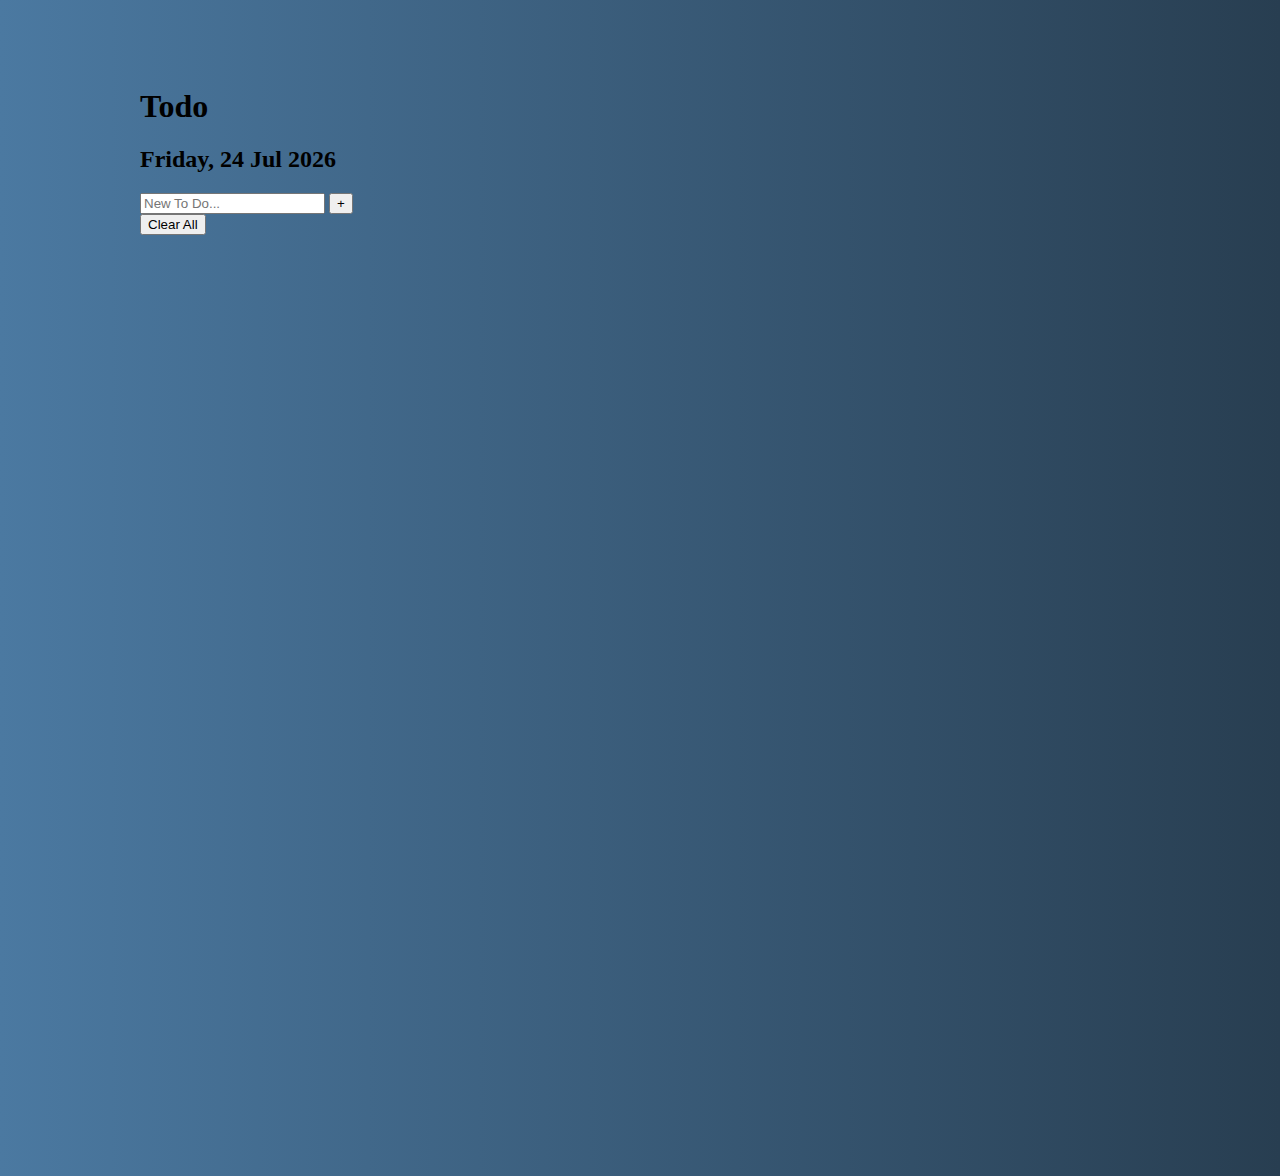
<file: index.html>
<html lang="en">
  <head>
    <meta charset="UTF-8" />
    <meta name="viewport" content="width=device-width, initial-scale=1.0" />
    <meta http-equiv="X-UA-Compatible" content="ie=edge" />
    <title>Document</title>
    <link rel="stylesheet" href="styles.css" />
    <link
      href="https://cdn.jsdelivr.net/npm/bootstrap@5.3.2/dist/css/bootstrap.min.css"
      rel="stylesheet"
      integrity="sha384-T3c6CoIi6uLrA9TneNEoa7RxnatzjcDSCmG1MXxSR1GAsXEV/Dwwykc2MPK8M2HN"
      crossorigin="anonymous"
    />
  </head>
  <body>
    <div id="main-div">
      <div
        id="head"
        class="text-white d-flex flex-column align-items-center justify-content-center py-3"
      >
        <h1>Todo</h1>
        <h2 id="time"></h2>
      </div>
      <form action="" id="task-form">
        <div class="input-group flex-nowrap py-1">
          <input
            type="text"
            placeholder="New To Do..."
            name="task"
            id="todo-task"
            class="form-control my-3"
          />
          <input
            type="submit"
            class="input-group-text my-3 btn btn-light bg-transparent text-white"
            id="add-btn"
            value="+"
          />
        </div>

        <div class="d-grid gap-2 d-md-flex justify-content-md-end">
          <button type="button" class="btn btn-light" id="clear-btn">
            Clear All
          </button>
        </div>
      </form>

      <div class="" id="todo-list-div">
        <ul class="list-group border" id="todo-list"></ul>
      </div>
    </div>

    <script src="index.js"></script>
    <script
      src="https://cdn.jsdelivr.net/npm/@popperjs/core@2.11.8/dist/umd/popper.min.js"
      integrity="sha384-I7E8VVD/ismYTF4hNIPjVp/Zjvgyol6VFvRkX/vR+Vc4jQkC+hVqc2pM8ODewa9r"
      crossorigin="anonymous"
    ></script>
    <script
      src="https://cdn.jsdelivr.net/npm/bootstrap@5.3.2/dist/js/bootstrap.min.js"
      integrity="sha384-BBtl+eGJRgqQAUMxJ7pMwbEyER4l1g+O15P+16Ep7Q9Q+zqX6gSbd85u4mG4QzX+"
      crossorigin="anonymous"
    ></script>
  </body>
</html>
</file>
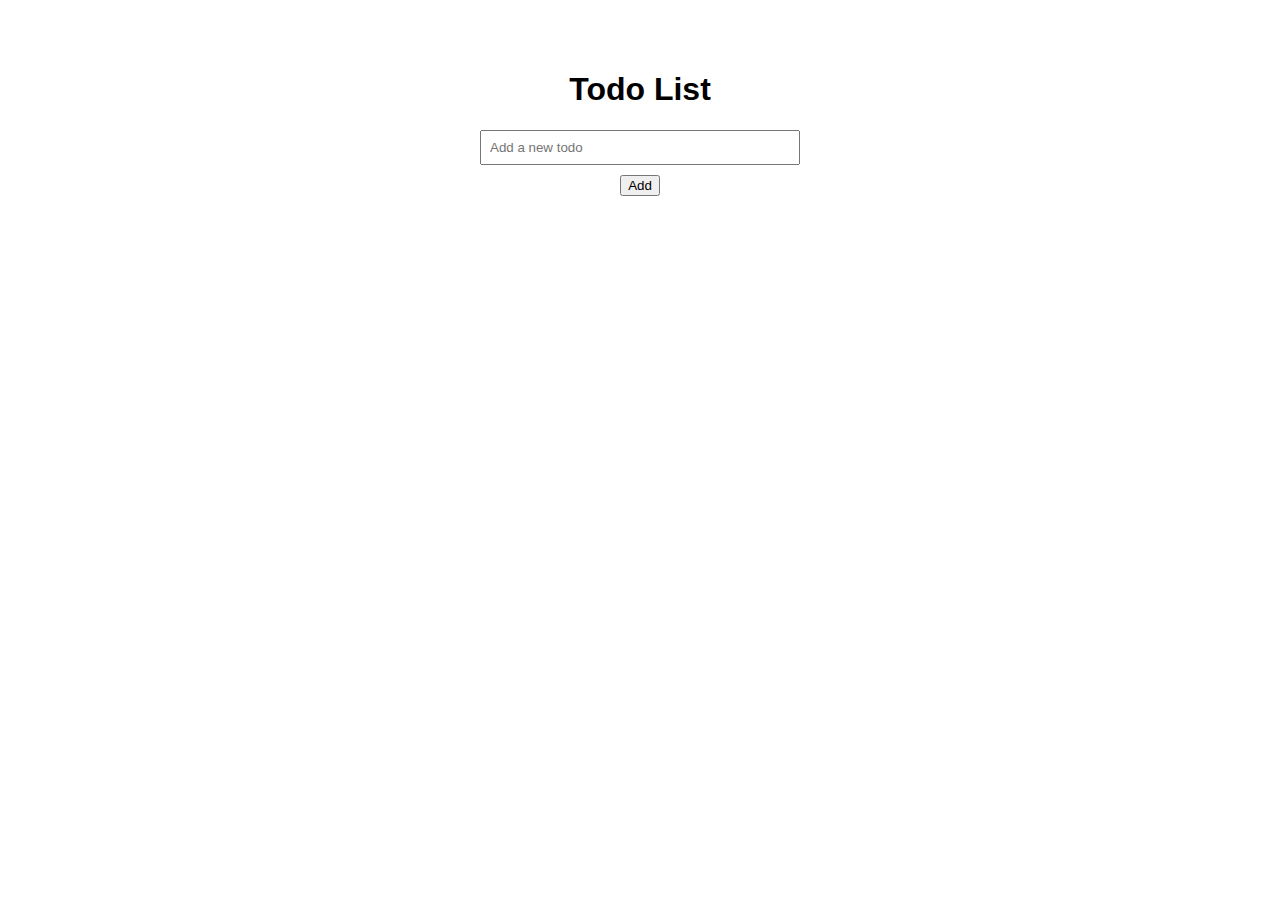
<file: todo.html>
<!DOCTYPE html>
<html lang="en">
<head>
  <meta charset="UTF-8">
  <meta name="viewport" content="width=device-width, initial-scale=1.0">
  <style>
    body {
      font-family: Arial, sans-serif;
      display: flex;
      flex-direction: column;
      align-items: center;
      margin-top: 50px;
    }

    #todoInput {
      width: 300px;
      padding: 8px;
      margin-bottom: 10px;
    }

    #todoList {
      list-style-type: none;
      padding: 0;
    }

    .todoItem {
      display: flex;
      justify-content: space-between;
      align-items: center;
      border: 1px solid #ccc;
      border-radius: 5px;
      margin-bottom: 5px;
      padding: 8px;
      width: 300px;
    }

    .deleteButton {
      background-color: #ff6347;
      color: white;
      border: none;
      padding: 5px 10px;
      cursor: pointer;
    }
  </style>
  <title>Todo List</title>
</head>
<body>

  <h1>Todo List</h1>
  
  <input type="text" id="todoInput" placeholder="Add a new todo">
  <button onclick="addTodo()">Add</button>

  <ul id="todoList"></ul>

  <script>
    function addTodo() {
      var todoInput = document.getElementById('todoInput');
      var todoList = document.getElementById('todoList');

      if (todoInput.value.trim() === '') {
        alert('Please enter a valid todo.');
        return;
      }

      // Create a new todo item
      var todoItem = document.createElement('li');
      todoItem.className = 'todoItem';
      todoItem.innerHTML = `
        <span>${todoInput.value}</span>
        <button class="deleteButton" onclick="deleteTodo(this)">Delete</button>
      `;

      // Append the todo item to the list
      todoList.appendChild(todoItem);

      // Clear the input field
      todoInput.value = '';
    }

    function deleteTodo(button) {
      var todoItem = button.parentElement;
      todoItem.remove();
    }
  </script>

</body>
</html>
</file>
<file: styles.css>
body {
    background: linear-gradient(to right, rgb(75, 121, 161), rgb(40, 62, 81));
    padding: 5rem;
}

#main-div {
    /* border: black solid 1px; */
    margin: auto;
    width: 1000px;
    height: 1000px;
}
</file>
